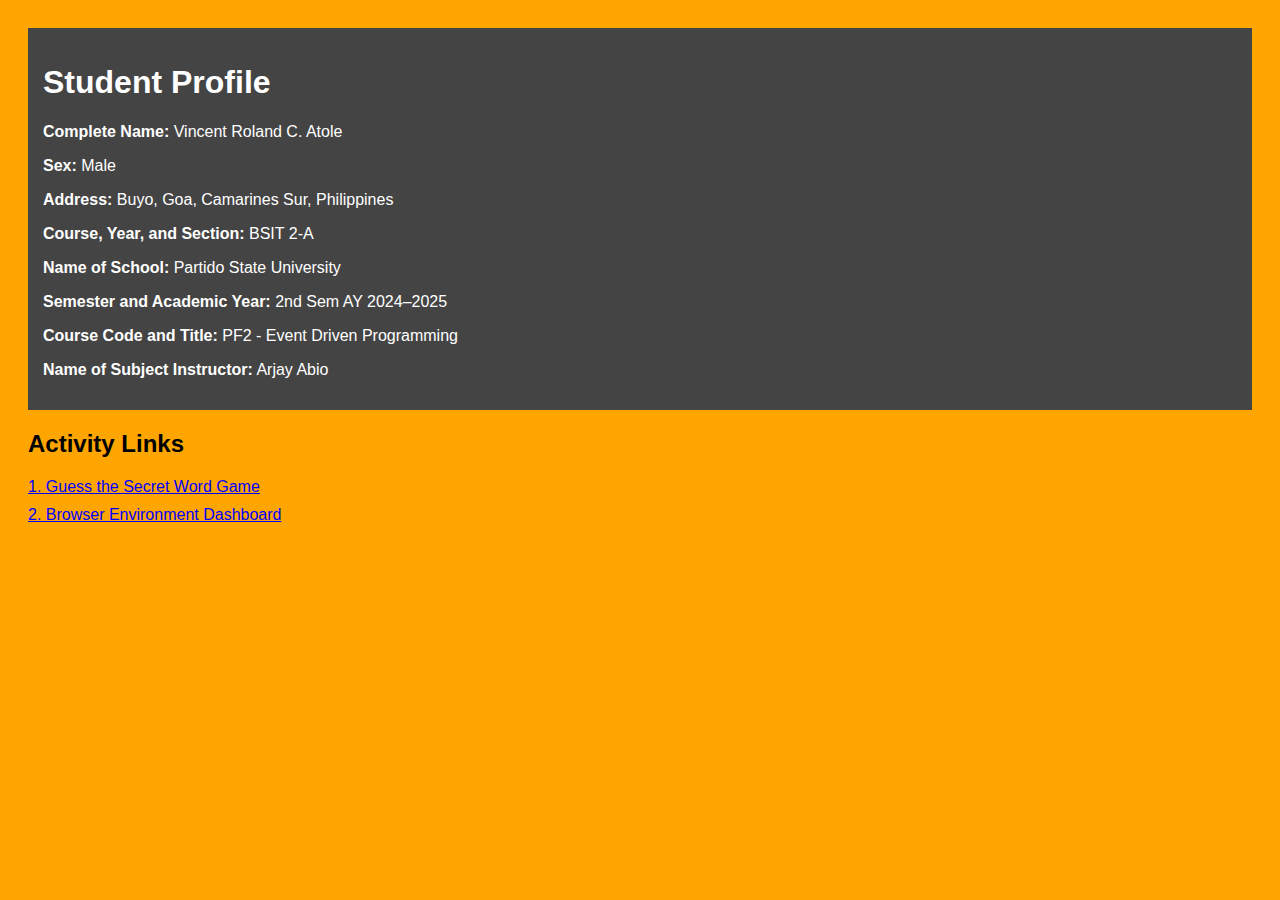
<file: index.html>
<!DOCTYPE html>
<html lang="en">
<head>
  <meta charset="UTF-8" />
  <title>Student Homepage</title>
  <style>
    body {
      font-family: Arial, sans-serif;
      padding: 20px;
    }
    header {
      background-color: #444;
      color: white;
      padding: 15px;
      margin-bottom: 20px;
    }
    section a {
      display: block;
      margin: 10px 0;
      font-size: 16px;
      color: blue;
      text-decoration: underline;
    }
  </style>
</head>
<body>
  <header>
    <h1>Student Profile</h1>
    <p><strong>Complete Name:</strong> Vincent Roland C. Atole</p>
    <p><strong>Sex:</strong> Male</p>
    <p><strong>Address:</strong> Buyo, Goa, Camarines Sur, Philippines</p>
    <p><strong>Course, Year, and Section:</strong> BSIT 2-A</p>
    <p><strong>Name of School:</strong> Partido State University</p>
    <p><strong>Semester and Academic Year:</strong> 2nd Sem AY 2024–2025</p>
    <p><strong>Course Code and Title:</strong> PF2 - Event Driven Programming</p>
    <p><strong>Name of Subject Instructor:</strong> Arjay Abio</p>
  </header>

  <section>
    <h2>Activity Links</h2>
    <a href="https://z1ntory.github.io/">1. Guess the Secret Word Game</a>
    <a href="browser_dashboard.html">2. Browser Environment Dashboard</a>
  </section>

  <script>
    function updateBackgroundColor() {
      const width = window.innerWidth;
      if (width < 600) {
        document.body.style.backgroundColor = 'blue';
      } else if (width >= 600 && width <= 991) {
        document.body.style.backgroundColor = 'green';
      } else {
        document.body.style.backgroundColor = 'orange';
      }
    }

    window.addEventListener('load', updateBackgroundColor);
    window.addEventListener('resize', updateBackgroundColor);
  </script>
</body>
</html>
</file>
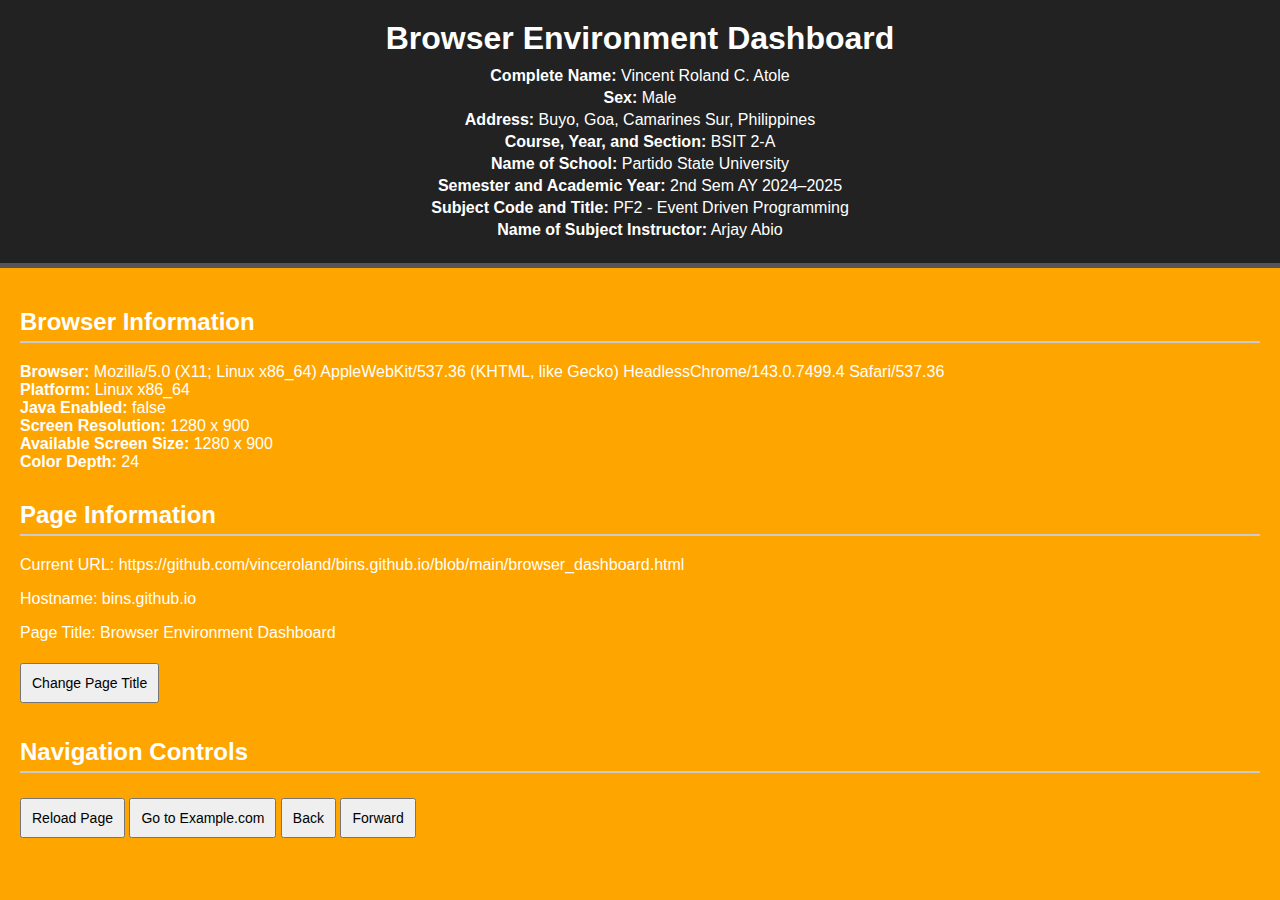
<file: browser_dashboard.html>
<!DOCTYPE html>
<html lang="en">
<head>
  <meta charset="UTF-8" />
  <meta name="viewport" content="width=device-width, initial-scale=1.0"/>
  <title>Browser Environment Dashboard</title>
  <style>
    body {
      font-family: Arial, sans-serif;
      color: white;
      margin: 0;
      padding: 0;
      transition: background-color 0.3s;
    }
    header {
      background: #222;
      padding: 20px;
      text-align: center;
      border-bottom: 5px solid #555;
    }
    header h1 {
      margin: 0 0 10px;
    }
    header p {
      margin: 4px 0;
    }
    section {
      padding: 20px;
    }
    h2 {
      border-bottom: 2px solid #ccc;
      padding-bottom: 5px;
    }
    button {
      margin: 5px 0;
      padding: 10px;
      font-size: 14px;
      cursor: pointer;
    }
    .info-block {
      margin-bottom: 30px;
    }
  </style>
</head>
<body>
  <header>
    <h1>Browser Environment Dashboard</h1>
    <p><strong>Complete Name:</strong> Vincent Roland C. Atole</p>
    <p><strong>Sex:</strong> Male</p>
    <p><strong>Address:</strong> Buyo, Goa, Camarines Sur, Philippines</p>
    <p><strong>Course, Year, and Section:</strong> BSIT 2-A</p>
    <p><strong>Name of School:</strong> Partido State University</p>
    <p><strong>Semester and Academic Year:</strong> 2nd Sem AY 2024–2025</p>
    <p><strong>Subject Code and Title:</strong> PF2 - Event Driven Programming</p>
    <p><strong>Name of Subject Instructor:</strong> Arjay Abio</p>
  </header>

  <section>
    <div class="info-block">
      <h2>Browser Information</h2>
      <p id="browserInfo"></p>
    </div>

    <div class="info-block">
      <h2>Page Information</h2>
      <p>Current URL: <span id="url">https://github.com/vinceroland/bins.github.io/blob/main/browser_dashboard.html</span></p>
      <p>Hostname: <span id="hostname">bins.github.io</span></p>
      <p>Page Title: <span id="pageTitle">Browser Environment Dashboard</span></p>
      <button onclick="changeTitle()">Change Page Title</button>
    </div>

    <div class="info-block">
      <h2>Navigation Controls</h2>
      <button onclick="location.reload()">Reload Page</button>
      <button onclick="location.href='https://www.example.com'">Go to Example.com</button>
      <button onclick="history.back()">Back</button>
      <button onclick="history.forward()">Forward</button>
    </div>
  </section>

  <script>
    
    function displayBrowserInfo() {
      const browserInfo = `
        <strong>Browser:</strong> ${navigator.userAgent}<br>
        <strong>Platform:</strong> ${navigator.platform}<br>
        <strong>Java Enabled:</strong> ${navigator.javaEnabled()}<br>
        <strong>Screen Resolution:</strong> ${screen.width} x ${screen.height}<br>
        <strong>Available Screen Size:</strong> ${screen.availWidth} x ${screen.availHeight}<br>
        <strong>Color Depth:</strong> ${screen.colorDepth}
      `;
      document.getElementById('browserInfo').innerHTML = browserInfo;
    }

   
    function changeTitle() {
      const newTitle = prompt("Enter a new page title:");
      if (newTitle) {
        document.title = newTitle;
        document.getElementById('pageTitle').textContent = newTitle;
      }
    }


    function applyBackgroundColor() {
      const width = window.innerWidth;
      if (width < 600) {
        document.body.style.backgroundColor = 'blue';
      } else if (width >= 600 && width < 992) {
        document.body.style.backgroundColor = 'green';
      } else {
        document.body.style.backgroundColor = 'orange';
      }
    }

  
    displayBrowserInfo();
    applyBackgroundColor();


    window.addEventListener('resize', applyBackgroundColor);
  </script>
</body>
</html>
</file>
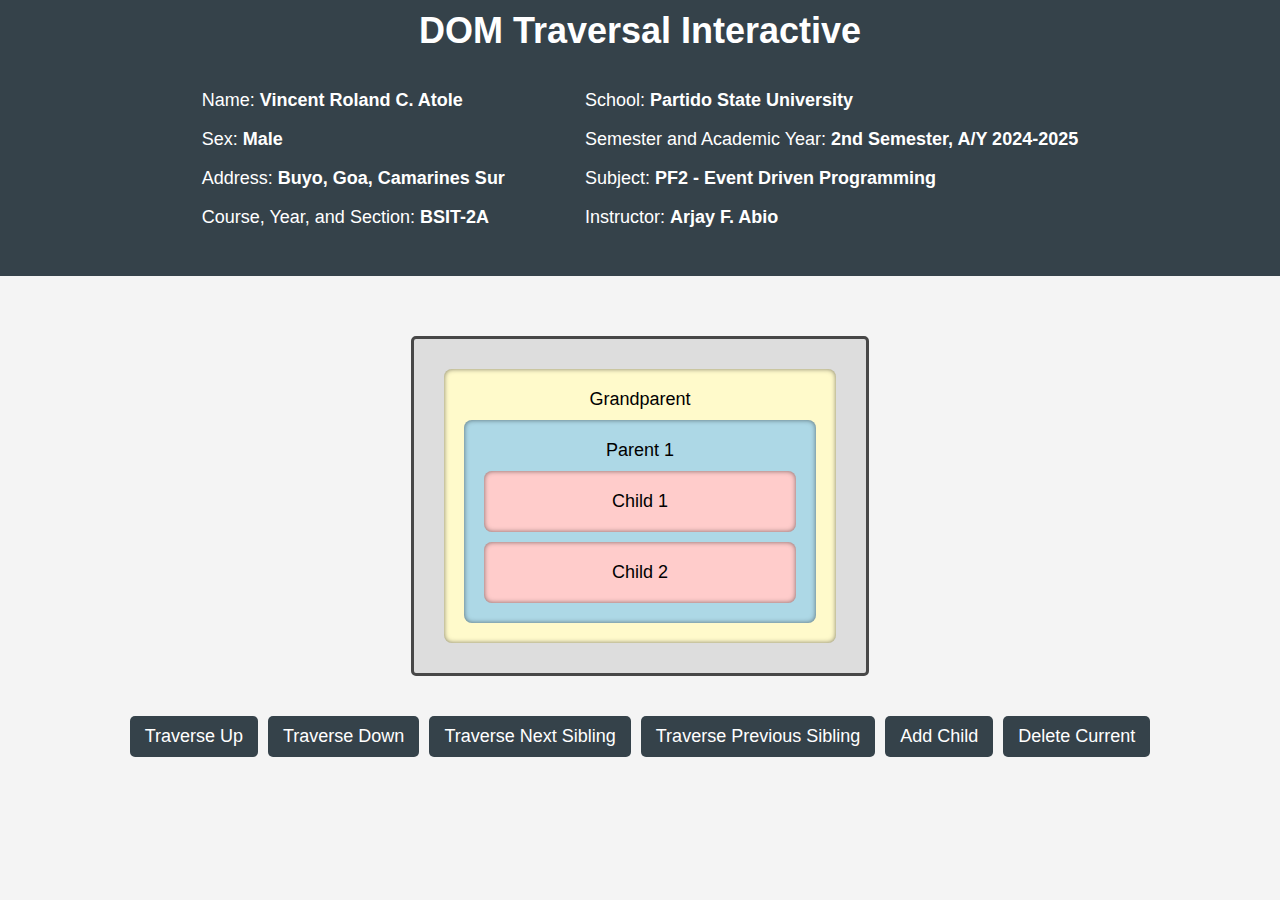
<file: dom_traversal.html>
<!DOCTYPE html>
<html lang="en">
<head>
    <meta charset="UTF-8" />
    <meta name="viewport" content="width=device-width, initial-scale=1.0"/>
    <title>DOM Traversal App</title>
    <style>
        body {
            font-family: Segoe UI, sans-serif;
            font-size: large;
            margin: 0;
            padding: 0;
            background-color: #f4f4f4;
        }

        header {
            background: #35424a;
            color: #ffffff;
            padding: 10px 40px;
            text-align: center;
        }

        h1 {
            margin: 0;
        }

        #student-info {
            display: flex;
            align-items: center;
            text-align: left;
            padding: 20px;
            gap: 80px;
            justify-content: center;
        }

        .center-container {
            display: flex;
            flex-direction: column;
            align-items: center;
            justify-content: center;
            padding: 40px 20px;
        }

        #dom-hierarchy {
            text-align: center;
            display: flex;
            flex-direction: column;
            align-items: center;
            width: fit-content;
            border: 3px solid #474747;
            border-radius: 5px;
            margin: 20px;
            padding: 30px;
            background-color: rgb(221, 221, 221);
            transition: background-color 0.3s;
        }

        .controls {
            display: flex;
            flex-wrap: wrap;
            justify-content: center;
            gap: 10px;
            padding: 20px;
        }

        .highlight {
            border: 2px solid #ff0000;
            background-color: #fd97ff !important;
        }

        .node {
            box-shadow: inset 0 0 5px rgba(0, 0, 0, 0.5);
            border-radius: 8px;
        }

        .grandparent {
            display: flex;
            flex-direction: column;
            gap: 10px;
            padding: 20px;
            background-color: #fffacb;
        }

        .parent {
            display: flex;
            flex-direction: column;
            gap: 10px;
            padding: 20px;
            background-color: #add8e6;
        }

        .child {
            padding: 20px 10vw;
            background-color: #ffcccb;
        }

        button {
            font-family: Segoe UI, sans-serif;
            font-size: large;
            background-color: #35424a;
            color: white;
            border: none;
            border-radius: 5px;
            padding: 10px 15px;
            cursor: pointer;
            transition: background-color 0.3s;
        }

        button:hover {
            background-color: #2c3e50;
        }

        button:disabled {
            background-color: #ccc;
            cursor: not-allowed;
        }
    </style>
</head>
<body>
    <header>
        <h1>DOM Traversal Interactive</h1>
        <div id="student-info">
            <div>
                <p>Name:  <b> Vincent Roland C. Atole</b></p>
                <p>Sex:  <b>Male</b></p>
                <p>Address:  <b>Buyo, Goa, Camarines Sur</b></p>
                <p>Course, Year, and Section:  <b>BSIT-2A</b></p>
            </div>
            <div>
                <p>School:  <b>Partido State University</b></p>
                <p>Semester and Academic Year:  <b>2nd Semester, A/Y 2024-2025</b></p>
                <p>Subject:  <b>PF2 - Event Driven Programming</b></p>
                <p>Instructor: <b>Arjay F. Abio</b></p> 
            </div> 
        </div>
    </header>
    <main>
        <div class="center-container">
            <div id="dom-hierarchy">
                <div class="grandparent node">Grandparent
                    <div class="parent node">Parent 1
                        <div class="child node">Child 1</div>
                        <div class="child node">Child 2</div>
                    </div>
                </div>
            </div>
            <div class="controls">
                <button id="traverse-up">Traverse Up</button>
                <button id="traverse-down">Traverse Down</button>
                <button id="traverse-next">Traverse Next Sibling</button>
                <button id="traverse-prev">Traverse Previous Sibling</button>
                <button id="add-child">Add Child</button>
                <button id="delete-node">Delete Current</button>
            </div>
        </div>
    </main>

    <script>
        document.addEventListener('DOMContentLoaded', () => {
            let selectedNode = null;

            const highlightNode = (node) => {
                if (selectedNode) {
                    selectedNode.classList.remove('highlight');
                }
                selectedNode = node;
                selectedNode.classList.add('highlight');
            };

            const traverseToChild = () => {
                if (selectedNode && selectedNode.firstElementChild) {
                    highlightNode(selectedNode.firstElementChild);
                }
            };

            const traverseToParent = () => {
                if (selectedNode && selectedNode.parentElement && selectedNode.parentElement.classList.contains('node')) {
                    highlightNode(selectedNode.parentElement);
                }
            };

            const traverseToNextSibling = () => {
                if (selectedNode && selectedNode.nextElementSibling) {
                    highlightNode(selectedNode.nextElementSibling);
                }
            };

            const traverseToPreviousSibling = () => {
                if (selectedNode && selectedNode.previousElementSibling) {
                    highlightNode(selectedNode.previousElementSibling);
                }
            };

            const addChildNode = () => {
                if (selectedNode) {
                    if (selectedNode.classList.contains('child')) {
                        alert('Adding a child to this node is not allowed.');
                        return;
                    }
                    if (selectedNode.classList.contains('grandparent')) {
                        const parentCount = selectedNode.querySelectorAll('.parent').length + 1;
                        const newNode = document.createElement('div');
                        newNode.textContent = `Parent ${parentCount}`;
                        newNode.classList.add('parent', 'node');
                        selectedNode.appendChild(newNode);
                        highlightNode(newNode);
                        for (let i = 1; i <= 2; i++) {
                            const childNode = document.createElement('div');
                            childNode.textContent = `Child ${i}`;
                            childNode.classList.add('child', 'node');
                            newNode.appendChild(childNode);
                            childNode.addEventListener('click', (event) => {
                                event.stopPropagation();
                                highlightNode(childNode);
                            });
                        }
                        return;
                    }

                    const childCount = selectedNode.querySelectorAll(':scope > .child').length + 1;
                    const newNode = document.createElement('div');
                    newNode.textContent = `Child ${childCount}`;
                    newNode.classList.add('child', 'node');
                    selectedNode.appendChild(newNode);
                    newNode.addEventListener('click', (event) => {
                        event.stopPropagation();
                        highlightNode(newNode);
                    });
                    highlightNode(newNode);
                } else {
                    alert('Please select a node to add a child.');
                }
            };

            const deleteSelectedNode = () => {
                if (selectedNode) {
                    if (selectedNode.classList.contains('grandparent')) {
                        alert('Cannot delete the grandparent node.');
                        return;
                    }
                    const parent = selectedNode.parentElement;
                    if (parent) {
                        parent.removeChild(selectedNode);
                        selectedNode = null;
                    } else {
                        alert('Cannot delete the root node.');
                    }
                } else {
                    alert('Please select a node to delete.');
                }
            };

            document.querySelectorAll('.node').forEach(node => {
                node.addEventListener('click', (event) => {
                    event.stopPropagation();
                    highlightNode(node);
                });
            });

            document.getElementById('add-child').addEventListener('click', addChildNode);
            document.getElementById('delete-node').addEventListener('click', deleteSelectedNode);
            document.getElementById('traverse-down').addEventListener('click', traverseToChild);
            document.getElementById('traverse-up').addEventListener('click', traverseToParent);
            document.getElementById('traverse-next').addEventListener('click', traverseToNextSibling);
            document.getElementById('traverse-prev').addEventListener('click', traverseToPreviousSibling);
        });
    </script>
</body>
</html>
</file>
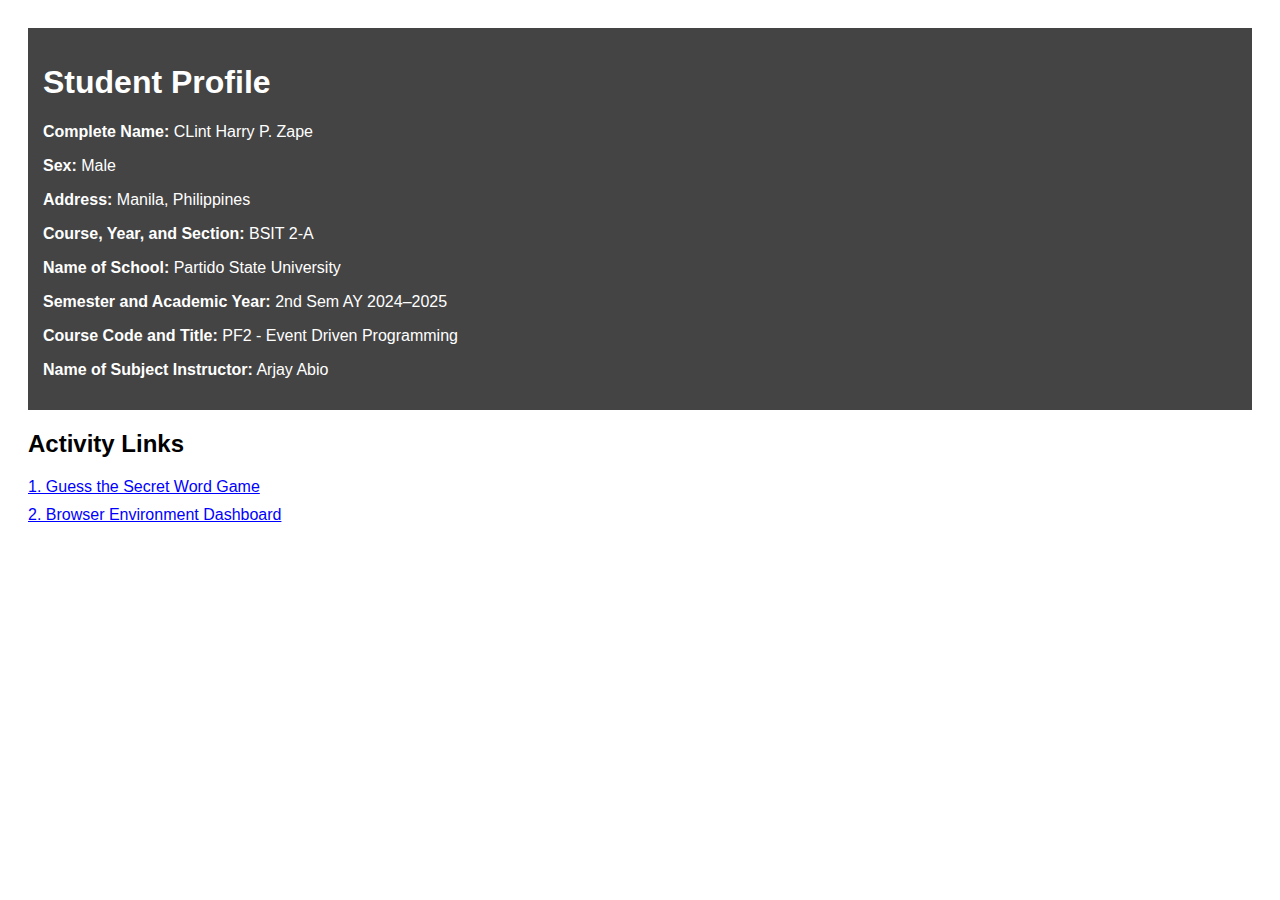
<file: index (1).html>
<!DOCTYPE html>
<html lang="en">
<head>
  <meta charset="UTF-8" />
  <title>Student Homepage</title>
  <style>
    body {
      font-family: Arial, sans-serif;
      padding: 20px;
    }
    header {
      background-color: #444;
      color: white;
      padding: 15px;
      margin-bottom: 20px;
    }
    section a {
      display: block;
      margin: 10px 0;
      font-size: 16px;
      color: blue;
      text-decoration: underline;
    }
  </style>
</head>
<body>
  <header>
    <h1>Student Profile</h1>
    <p><strong>Complete Name:</strong> CLint Harry P. Zape</p>
    <p><strong>Sex:</strong> Male</p>
    <p><strong>Address:</strong> Manila, Philippines</p>
    <p><strong>Course, Year, and Section:</strong> BSIT 2-A</p>
    <p><strong>Name of School:</strong> Partido State University</p>
    <p><strong>Semester and Academic Year:</strong> 2nd Sem AY 2024–2025</p>
    <p><strong>Course Code and Title:</strong> PF2 - Event Driven Programming</p>
    <p><strong>Name of Subject Instructor:</strong> Arjay Abio</p>
  </header>

  <section>
    <h2>Activity Links</h2>
    <a href="https://z1ntory.github.io/">1. Guess the Secret Word Game</a>
    <a href="browser_dashboard.html">2. Browser Environment Dashboard</a>
  </section>
</body>
</html>
</file>
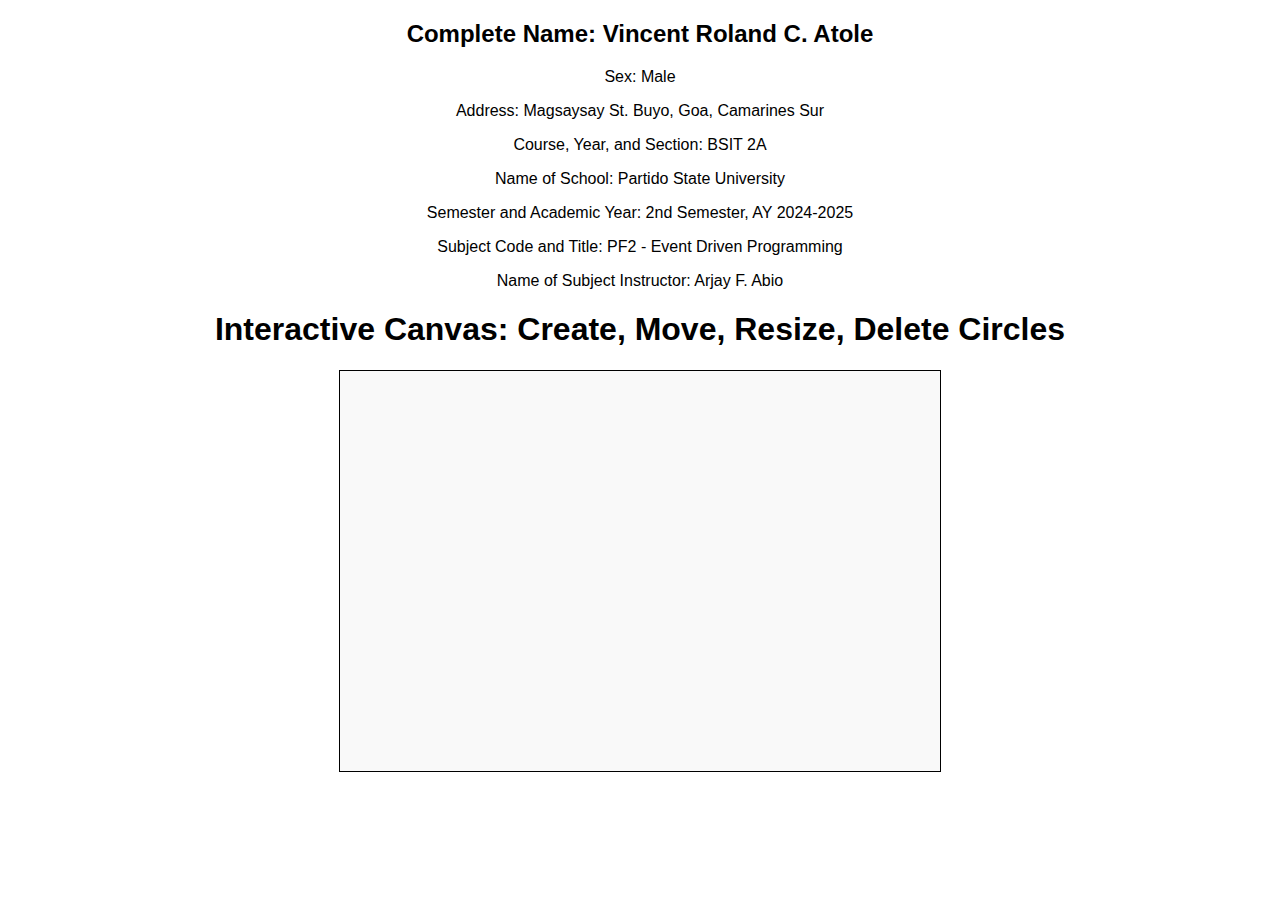
<file: interactive.html>
<!DOCTYPE html>
<html lang="en">
<head>
    <meta charset="UTF-8">
    <title>Interactive Canvas</title>
    <link rel="stylesheet" href="style.css">
</head>
<body>
    <header>
        <h2>Complete Name: Vincent Roland C. Atole</h2>
        <p>Sex: Male</p>
        <p>Address: Magsaysay St. Buyo, Goa, Camarines Sur</p>
        <p>Course, Year, and Section: BSIT 2A</p>
        <p>Name of School: Partido State University</p>
        <p>Semester and Academic Year: 2nd Semester, AY 2024-2025</p>
        <p>Subject Code and Title: PF2 - Event Driven Programming</p>
        <p>Name of Subject Instructor: Arjay F. Abio</p>
    </header>

    <h1>Interactive Canvas: Create, Move, Resize, Delete Circles</h1>
    <canvas id="canvas" width="600" height="400"></canvas>

    <script src="script.js"></script>
</body>
</html>
</file>
<file: style.css>
body {
    font-family: Arial, sans-serif;
    text-align: center;
    margin: 20px;
}

canvas {
    border: 1px solid black;
    display: block;
    margin: 20px auto;
    background-color: #f9f9f9;
}
</file>
